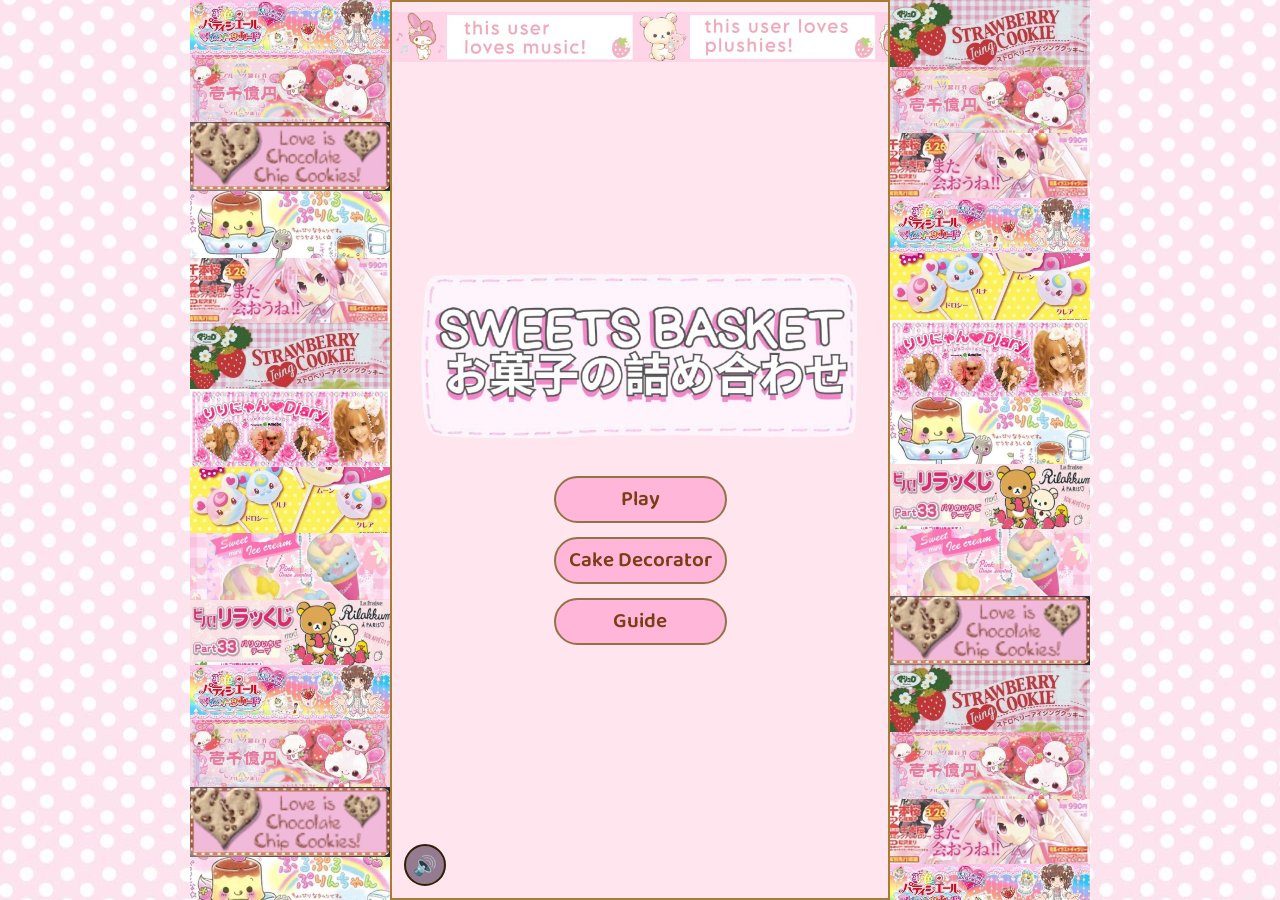
<file: index.html>
<!DOCTYPE html>
<html lang="en">
<head>
  <meta charset="UTF-8">
  <meta name="viewport" content="width=device-width, initial-scale=1.0">
  <title>Sweet Dreams Arcade</title>
  <link rel="preconnect" href="https://fonts.googleapis.com">
  <link rel="preconnect" href="https://fonts.gstatic.com" crossorigin>
  <link href="https://fonts.googleapis.com/css2?family=Baloo+2:wght@400;600;700&display=swap" rel="stylesheet">
  <link rel="stylesheet" href="css/style.css">
</head>
<body>

  <div class="stage">

    <!-- Left scrolling banner -->
    <div class="vert-marquee-wrap">
      <div class="vert-marquee-track">
        <img src="./assets/banners/banner1.jpg" alt="">
        <img src="./assets/banners/banner2.jpg" alt="">
        <img src="./assets/banners/banner3.jpg" alt="">
        <img src="./assets/banners/banner4.jpg" alt="">
        <img src="./assets/banners/banner5.jpg" alt="">
        <img src="./assets/banners/banner6.jpg" alt="">
        <img src="./assets/banners/banner7.jpg" alt="">
        <img src="./assets/banners/banner8.jpg" alt="">
        <img src="./assets/banners/banner9.jpg" alt="">
        <img src="./assets/banners/banner10.jpg" alt="">
        <img src="./assets/banners/banner1.jpg" alt="">
        <img src="./assets/banners/banner2.jpg" alt="">
        <img src="./assets/banners/banner3.jpg" alt="">
        <img src="./assets/banners/banner4.jpg" alt="">
        <img src="./assets/banners/banner5.jpg" alt="">
        <img src="./assets/banners/banner6.jpg" alt="">
        <img src="./assets/banners/banner7.jpg" alt="">
        <img src="./assets/banners/banner8.jpg" alt="">
        <img src="./assets/banners/banner9.jpg" alt="">
        <img src="./assets/banners/banner10.jpg" alt="">
      </div>
    </div>

    <div class="site-frame tall">

      <!-- Top scrolling banner -->
      <div class="marquee-banner">
        <div class="marquee-track">
          <img src="./assets/banners/banner(2).jpg" alt="">
          <img src="./assets/banners/banner(3).jpg" alt="">
          <img src="./assets/banners/banner(4).jpg" alt="">
          <img src="./assets/banners/banner(5).jpg" alt="">
          <img src="./assets/banners/banner(2).jpg" alt="">
          <img src="./assets/banners/banner(3).jpg" alt="">
          <img src="./assets/banners/banner(4).jpg" alt="">
          <img src="./assets/banners/banner(5).jpg" alt="">
        </div>
      </div>

      <!-- Main menu -->
      <main class="menu-screen">
        <img src="assets/main-menu/logo2.png" alt="Sweet Dreams Arcade" class="logo">

        <div class="menu-buttons">
          <a href="catch.html" class="menu-btn" data-transition="left">Play</a>
          <a href="decorate.html" class="menu-btn" data-transition="left">Cake Decorator</a>
          <button id="guide-btn" class="menu-btn secondary">Guide</button>
        </div>
      </main>

      <!-- Guide modal -->
      <div class="guide-overlay hidden" id="guide-overlay">
        <div class="guide-box">
          <img src="assets/main-menu/guide1.png" alt="Guide" class="guide-img" id="guide-img">
          <div class="guide-nav">
            <button id="guide-prev-btn" class="guide-arrow-btn guide-prev-btn hidden" aria-label="Previous"></button>
            <button id="guide-next-btn" class="guide-arrow-btn" aria-label="Next"></button>
            <button id="guide-ok-btn" class="menu-btn hidden">OK!</button>
          </div>
        </div>
      </div>

    </div>

    <!-- Right scrolling banner -->
    <div class="vert-marquee-wrap">
      <div class="vert-marquee-track">
        <img src="./assets/banners/banner6.jpg" alt="">
        <img src="./assets/banners/banner2.jpg" alt="">
        <img src="./assets/banners/banner5.jpg" alt="">
        <img src="./assets/banners/banner1.jpg" alt="">
        <img src="./assets/banners/banner8.jpg" alt="">
        <img src="./assets/banners/banner7.jpg" alt="">
        <img src="./assets/banners/banner4.jpg" alt="">
        <img src="./assets/banners/banner10.jpg" alt="">
        <img src="./assets/banners/banner9.jpg" alt="">
        <img src="./assets/banners/banner3.jpg" alt="">
        <img src="./assets/banners/banner6.jpg" alt="">
        <img src="./assets/banners/banner2.jpg" alt="">
        <img src="./assets/banners/banner5.jpg" alt="">
        <img src="./assets/banners/banner1.jpg" alt="">
        <img src="./assets/banners/banner8.jpg" alt="">
        <img src="./assets/banners/banner7.jpg" alt="">
        <img src="./assets/banners/banner4.jpg" alt="">
        <img src="./assets/banners/banner10.jpg" alt="">
        <img src="./assets/banners/banner9.jpg" alt="">
        <img src="./assets/banners/banner3.jpg" alt="">
      </div>
    </div>

  </div>

  <script src="js/sound.js"></script>
  <script src="js/transitions.js"></script>
  <script src="js/menu.js"></script>
</body>
</html>
</file>
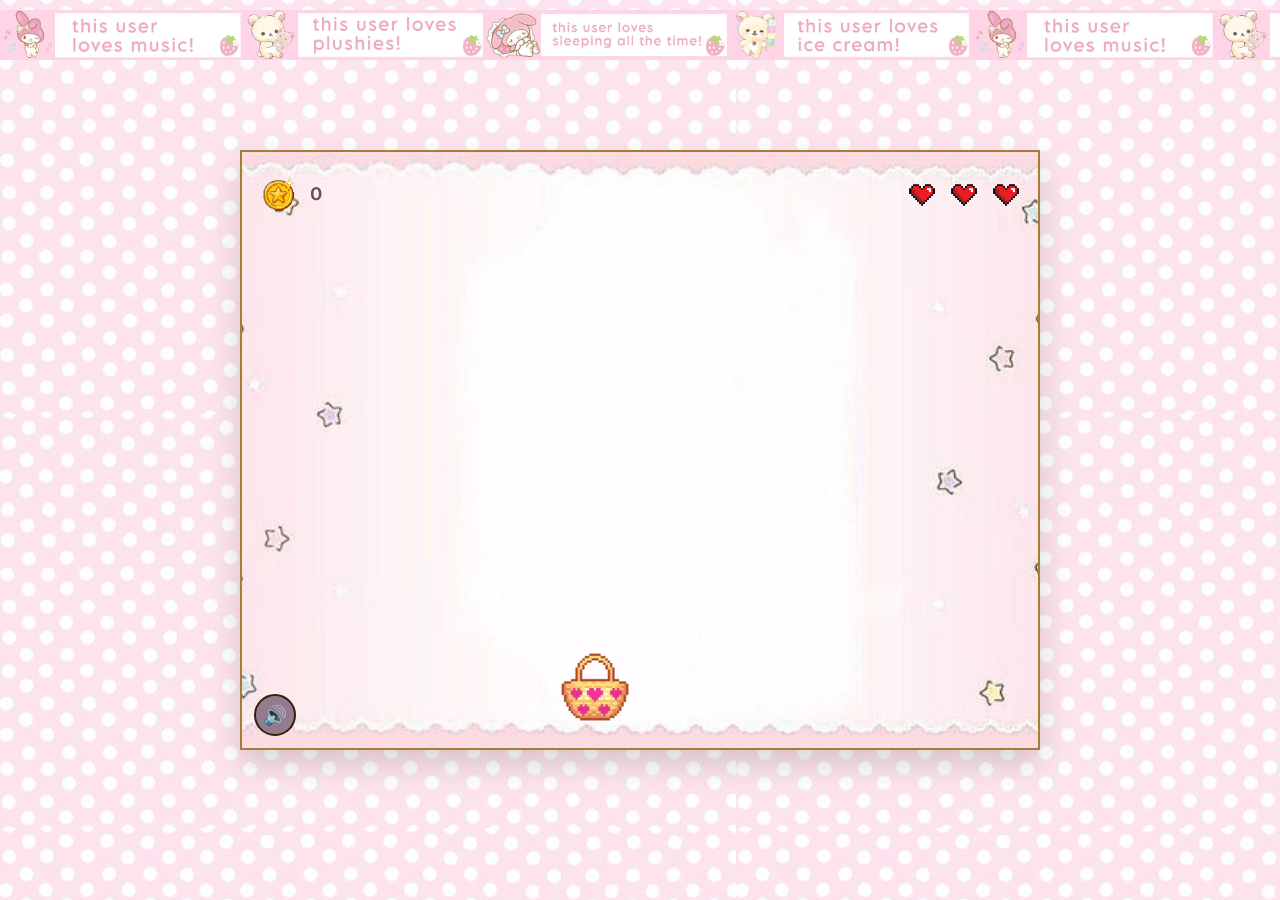
<file: catch.html>
<!DOCTYPE html>
<html lang="en">
<head>
  <meta charset="UTF-8">
  <meta name="viewport" content="width=device-width, initial-scale=1.0">
  <title>sweets basket</title>
  <link rel="preconnect" href="https://fonts.googleapis.com">
  <link rel="preconnect" href="https://fonts.gstatic.com" crossorigin>
  <link href="https://fonts.googleapis.com/css2?family=Baloo+2:wght@400;600;700&display=swap" rel="stylesheet">
  <link rel="stylesheet" href="css/style.css">
</head>
<body>

  <!-- Top scrolling banner -->
  <div class="marquee-banner">
    <div class="marquee-track">
      <img src="./assets/banners/banner(2).jpg" alt="">
      <img src="./assets/banners/banner(3).jpg" alt="">
      <img src="./assets/banners/banner(4).jpg" alt="">
      <img src="./assets/banners/banner(5).jpg" alt="">
      <img src="./assets/banners/banner(2).jpg" alt="">
      <img src="./assets/banners/banner(3).jpg" alt="">
      <img src="./assets/banners/banner(4).jpg" alt="">
      <img src="./assets/banners/banner(5).jpg" alt="">
    </div>
  </div>

  <div class="site-frame wide">
    <div class="game-screen" id="game-screen">

      <!-- HUD -->
      <div class="hud">
        <div class="hud-coins">
          <img src="assets/sweet-catch/coin.png" alt="coins" class="coin-icon">
          <span id="coin-display">0</span>
        </div>
        <div class="hud-lives" id="lives-display"></div>
      </div>

      <div class="combo-text" id="combo-text"></div>

      <img src="assets/sweet-catch/basket.png" alt="basket" class="basket" id="basket">

      <div class="fall-zone" id="fall-zone"></div>

      <!-- Pause menu -->
      <div class="pause-overlay hidden" id="pause-overlay">
        <div class="pause-box">
          <h2>Paused</h2>
          <button id="resume-btn" class="menu-btn">Resume</button>
          <button id="restart-pause-btn" class="menu-btn">Restart</button>
          <a href="index.html" class="menu-btn secondary" data-transition="left">Home</a>
        </div>
      </div>

      <!-- Game over screen -->
      <div class="game-over-overlay hidden" id="game-over-overlay">
        <div class="game-over-box">
          <h2>Game Over!</h2>
          <div class="final-coins">
            <img src="assets/sweet-catch/coin.png" alt="coins" class="coin-icon">
            <span id="final-score">0</span>
          </div>
          <button id="restart-btn" class="menu-btn">Play Again</button>
          <a href="index.html" class="menu-btn secondary" data-transition="left">Back to Menu</a>
        </div>
      </div>

    </div>
  </div>

  <script src="js/sound.js"></script>
  <script src="js/transitions.js"></script>
  <script src="js/catch.js"></script>
</body>
</html>
</file>
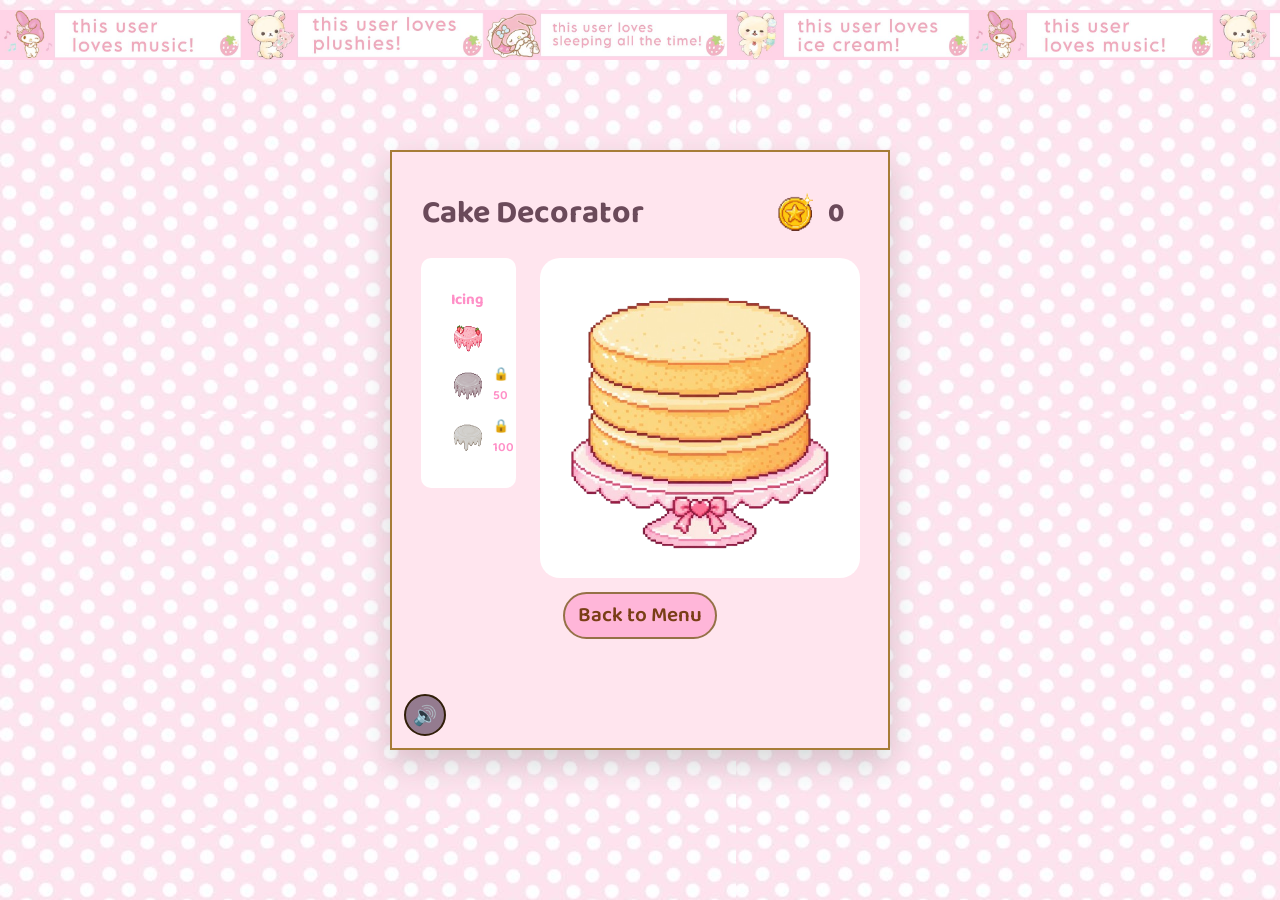
<file: decorate.html>
<!DOCTYPE html>
<html lang="en">
<head>
  <meta charset="UTF-8">
  <meta name="viewport" content="width=device-width, initial-scale=1.0">
  <title>Cake Decorator</title>
  <link rel="preconnect" href="https://fonts.googleapis.com">
  <link rel="preconnect" href="https://fonts.gstatic.com" crossorigin>
  <link href="https://fonts.googleapis.com/css2?family=Baloo+2:wght@400;600;700&display=swap" rel="stylesheet">
  <link rel="stylesheet" href="css/style.css">
</head>
<body>

  <!-- Top scrolling banner -->
  <div class="marquee-banner">
    <div class="marquee-track">
      <img src="./assets/banners/banner(2).jpg" alt="">
      <img src="./assets/banners/banner(3).jpg" alt="">
      <img src="./assets/banners/banner(4).jpg" alt="">
      <img src="./assets/banners/banner(5).jpg" alt="">
      <img src="./assets/banners/banner(2).jpg" alt="">
      <img src="./assets/banners/banner(3).jpg" alt="">
      <img src="./assets/banners/banner(4).jpg" alt="">
      <img src="./assets/banners/banner(5).jpg" alt="">
    </div>
  </div>

  <div class="site-frame">
    <div class="decorate-screen">

      <!-- Header: title + wallet -->
      <div class="decorate-header">
        <h1 class="decorate-title">Cake Decorator</h1>
        <div class="wallet-display">
          <img src="assets/sweet-catch/coin.png" alt="coins" class="coin-icon">
          <span id="wallet-display">0</span>
        </div>
      </div>

      <div class="decorate-layout">

        <!-- Icing selector -->
        <div class="palette">
          <h3>Icing</h3>
          <div class="icing-options" id="icing-options"></div>
        </div>

        <!-- Cake preview -->
        <div class="cake-stage" id="cake-stage">
          <div id="cake-icing-container" class="cake-icing-container">
            <img src="assets/cake-decorator/BaseCake.png" class="cake-base" alt="cake base">
            <img src="assets/cake-decorator/icing3.png" class="cake-icing hidden" id="cake-icing-3" alt="">
            <img src="assets/cake-decorator/icing2.png" class="cake-icing hidden" id="cake-icing-2" alt="">
            <img src="assets/cake-decorator/icing1.png" class="cake-icing hidden" id="cake-icing-1" alt="">
          </div>
        </div>

      </div>

      <div class="decorate-actions">
        <a href="index.html" class="menu-btn secondary" data-transition="left">Back to Menu</a>
      </div>

      <p class="save-msg hidden" id="buy-msg"></p>
    </div>
  </div>

  <script src="js/sound.js"></script>
  <script src="js/transitions.js"></script>
  <script src="js/decorate.js"></script>
</body>
</html>
</file>
<file: css/style.css>
:root {
  --pink-light: #ffe3ef;
  --pink-mid: #ffb6d9;
  --pink-dark: #ff8fc7;
  --cream: #fff8f0;
  --text-dark: #6b4a5a;
}

* {
  margin: 0;
  padding: 0;
  box-sizing: border-box;
}

.hidden {
  display: none !important;
}

html, body {
  height: 100%;
  overflow: hidden;
}

body {
  font-family: 'Baloo 2', 'Comic Sans MS', sans-serif;
  color: var(--text-dark);
  display: flex;
  align-items: center;
  justify-content: center;
  min-height: 100vh;
  background: url('../assets/main-menu/bg2.png');
}

/* Row layout: left banner, site frame, right banner */
.stage {
  position: relative;
  display: flex;
  align-items: stretch;
  justify-content: center;
  height: 100vh;
}

/* Main game box */
.site-frame {
  position: relative;
  width: 500px;
  height: 600px;
  max-width: 95vw;
  max-height: 90vh;
  background: rgb(255, 229, 238);
  border: 2.5px solid rgb(167, 124, 55);
  overflow: hidden;
  box-shadow: 0 14px 30px rgba(0, 0, 0, 0.15);
  z-index: 1;
}

/* Menu page: full height */
.site-frame.tall {
  height: 100vh;
  max-height: 100vh;
}

/* Sweet Catch page: wider play area */
.site-frame.wide {
  width: 800px;
}

/* Buttons */
.menu-btn {
  text-decoration: none;
  background: var(--pink-mid);
  color: rgb(121, 62, 22);
  font-size: 1.3rem;
  font-weight: 600;
  font-family: inherit;
  padding: 5px 13px;
  border: 2px solid rgb(149, 113, 71);
  border-radius: 70px;
  cursor: pointer;
  transition: transform 0.15s ease, background 0.15s ease;
}

.menu-btn:hover {
  transform: scale(1.05);
  background: rgb(255, 192, 220);
}

.menu-btn:active {
  transform: scale(0.96);
}

.menu-btn.secondary {
  background: var(--pink-mid);
  border: 2px solid rgb(149, 113, 71);
}

.menu-btn.secondary:hover {
  background: rgb(255, 192, 220);
}

/* Mute button, appears on every page */
.global-mute-btn {
  position: absolute;
  bottom: 12px;
  left: 12px;
  z-index: 50;
  width: 42px;
  height: 42px;
  border-radius: 50%;
  border: solid 2px rgb(49, 30, 9);
  background: rgb(148, 123, 143);
  font-size: 1.2rem;
  cursor: pointer;
  display: flex;
  align-items: center;
  justify-content: center;
  transition: transform 0.15s ease;
}

.global-mute-btn:hover {
  transform: scale(1.08);
}

/* Main menu layout */
.menu-screen {
  position: relative;
  width: 100%;
  height: 100%;
  display: flex;
  flex-direction: column;
  align-items: center;
  justify-content: center;
  gap: 20px;
  text-align: center;
  padding: 24px;
}

.logo {
  max-width: 500px;
  width: 100%;
}

.menu-buttons {
  display: flex;
  flex-direction: column;
  gap: 14px;
}

/* Guide modal */
.guide-overlay {
  position: absolute;
  inset: 0;
  background: rgba(107, 74, 90, 0.7);
  display: flex;
  align-items: center;
  justify-content: center;
  z-index: 30;
}

.guide-box {
  display: flex;
  flex-direction: column;
  align-items: center;
  gap: 16px;
  max-width: 92%;
  max-height: 92%;
}

.guide-img {
  max-width: 900px;
  max-height: 900px;
  border-radius: 30px;
  object-fit: contain;
}

.guide-nav {
  display: flex;
  gap: 16px;
  align-items: center;
}

/* Round arrow buttons */
.guide-arrow-btn {
  width: 46px;
  height: 46px;
  border-radius: 50%;
  border: none;
  background: var(--pink-mid);
  cursor: pointer;
  position: relative;
  transition: transform 0.15s ease, background 0.15s ease;
}

.guide-arrow-btn:hover {
  background: var(--pink-dark);
  transform: scale(1.08);
}

.guide-arrow-btn::after {
  content: "";
  position: absolute;
  top: 50%;
  left: 50%;
  width: 0;
  height: 0;
  border-top: 8px solid transparent;
  border-bottom: 8px solid transparent;
  border-left: 13px solid white;
  transform: translate(-38%, -50%);
}

.guide-prev-btn::after {
  border-left: none;
  border-right: 13px solid white;
  transform: translate(-62%, -50%);
}

/* Sweet Catch game screen */
.game-screen {
  position: relative;
  width: 100%;
  height: 100%;
  overflow: hidden;
  background: url('../assets/main-menu/bg5.jpg') center/cover;
}

.hud {
  position: absolute;
  top: 20px;
  left: 14px;
  right: 14px;
  display: flex;
  justify-content: space-between;
  align-items: center;
  z-index: 10;
  font-size: 1.3rem;
  font-weight: 600;
}

.hud-coins {
  display: flex;
  align-items: center;
  gap: 9px;
}

.coin-icon {
  width: 45px;
  height: 45px;
}

.hud-lives {
  display: flex;
  gap: 6px;
}

.hud-lives img {
  width: 36px;
  height: 36px;
}

.combo-text {
  position: absolute;
  top: 64px;
  left: 50%;
  transform: translateX(-50%);
  font-size: 1.3rem;
  font-weight: 600;
  color: var(--pink-dark);
  z-index: 10;
  opacity: 0;
  transition: opacity 0.2s ease;
  pointer-events: none;
}

.combo-text.show {
  opacity: 1;
}

.basket {
  position: absolute;
  bottom: 16px;
  width: 90px;
  height: 90px;
  left: 50%;
  transform: translateX(-50%);
  z-index: 5;
}

.fall-zone {
  position: absolute;
  inset: 0;
}

.falling-item {
  position: absolute;
  width: 55px;
  height: 55px;
  top: -70px;
}

/* Pause menu */
.pause-overlay {
  position: absolute;
  inset: 0;
  background: rgba(107, 74, 90, 0.75);
  display: flex;
  align-items: center;
  justify-content: center;
  z-index: 25;
}

.pause-box {
  background: var(--cream);
  padding: 28px 36px;
  border-radius: 20px;
  display: flex;
  flex-direction: column;
  align-items: center;
  gap: 12px;
}

.pause-box h2 {
  color: rgba(107, 74, 90, 0.75);
  margin-bottom: 8px;
}

/* Game over screen */
.game-over-overlay {
  position: absolute;
  inset: 0;
  background: rgba(107, 74, 90, 0.75);
  display: flex;
  align-items: center;
  justify-content: center;
  z-index: 20;
}

.game-over-box {
  background: var(--cream);
  padding: 32px 40px;
  border-radius: 20px;
  text-align: center;
  display: flex;
  flex-direction: column;
  align-items: center;
  gap: 14px;
}

.final-coins {
  display: flex;
  align-items: center;
  gap: 8px;
  font-size: 1.6rem;
  font-weight: 600;
}

.final-coins .coin-icon {
  width: 70px;
  height: 70px;
}

/* Cake Decorator layout */
.decorate-screen {
  width: 100%;
  height: 100%;
  display: flex;
  flex-direction: column;
  align-items: center;
  padding: 30px;
  gap: 14px;
  overflow-y: auto;
}

.decorate-header {
  width: 100%;
  display: flex;
  justify-content: space-between;
  align-items: center;
  max-width: 600px;
}

.decorate-title {
  color: var(--text-dark);
  font-size: 2rem;
}

.wallet-display {
  display: flex;
  align-items: center;
  gap: 8px;
  padding: 6px 14px;
  border-radius: 50px;
  font-weight: 900;
  font-size: 27px;
}

.wallet-display .coin-icon {
  width: 50px;
  height: 50px;
}

.decorate-layout {
  display: flex;
  gap: 24px;
  align-items: flex-start;
}

.palette {
  background: white;
  border-radius: 10px;
  padding: 30px;
  width: 95px;
}

.palette h3 {
  color: var(--pink-dark);
  font-size: 0.95rem;
  margin-bottom: 8px;
}

.icing-options {
  display: flex;
  flex-direction: column;
  gap: 10px;
}

.icing-slot {
  display: flex;
  align-items: center;
  gap: 8px;
  cursor: pointer;
}

.icing-swatch {
  width: 34px;
  height: 34px;
  border-radius: 50%;
  border: 2px solid transparent;
  transition: transform 0.15s ease, border-color 0.15s ease;
}

.icing-slot:hover .icing-swatch {
  transform: scale(1.1);
}

.icing-swatch.selected {
  border-color: var(--pink-dark);
}

.icing-swatch.locked {
  filter: grayscale(70%) brightness(0.85);
}

.icing-price {
  font-size: 0.8rem;
  font-weight: 600;
  color: var(--pink-dark);
}

.cake-stage {
  position: relative;
  width: 320px;
  height: 320px;
  background: white;
  border-radius: 20px;
}

.cake-base,
.cake-icing {
  position: absolute;
  inset: 0;
  width: 100%;
  height: 100%;
  object-fit: contain;
  pointer-events: none;
}

.cake-icing {
  transform: translate(40px, -70px);
  width: 75%;
}

.decorate-actions {
  display: flex;
  gap: 12px;
}

/* Page transition curtain */
.page-curtain {
  position: fixed;
  inset: 0;
  background: var(--pink-mid);
  z-index: 9999;
  pointer-events: none;
}

@keyframes curtainSlideOut {
  from { transform: translateX(0); }
  to   { transform: translateX(100%); }
}

@keyframes curtainSlideIn {
  from { transform: translateX(-100%); }
  to   { transform: translateX(0); }
}

.page-curtain.curtain-enter {
  animation: curtainSlideOut 0.5s ease forwards;
}

.page-curtain.curtain-leave {
  animation: curtainSlideIn 0.5s ease forwards;
}

/* Horizontal scrolling banner strip */
.marquee-banner {
  position: absolute;
  top: 10px;
  left: 0;
  width: 100%;
  overflow: hidden;
  z-index: 15;
}

.marquee-track {
  display: flex;
  align-items: center;
  width: max-content;
  animation: scrollLeft 5s linear infinite;
}

.marquee-track img {
  height: 50px;
  width: auto;
  flex-shrink: 0;
}

@keyframes scrollLeft {
  from { transform: translateX(0); }
  to   { transform: translateX(-50%); }
}

.side-stack-left {
  left: 20px;
}

.side-stack-right {
  right: 20px;
}

.side-stack img {
  width: 250px;
  height: auto;
}

/* Vertical scrolling banner strip */
.vert-marquee-wrap {
  position: relative;
  width: 200px;
  background: rgba(255, 255, 255, 0);
  overflow: hidden;
  z-index: 2;
}

.vert-marquee-track {
  display: flex;
  flex-direction: column;
  height: max-content;
  animation: scrollUp 7s linear infinite;
}

.vert-marquee-track img {
  width: 100%;
  height: auto;
  flex-shrink: 0;
}

@keyframes scrollUp {
  from { transform: translateY(0); }
  to   { transform: translateY(-50%); }
}
</file>
